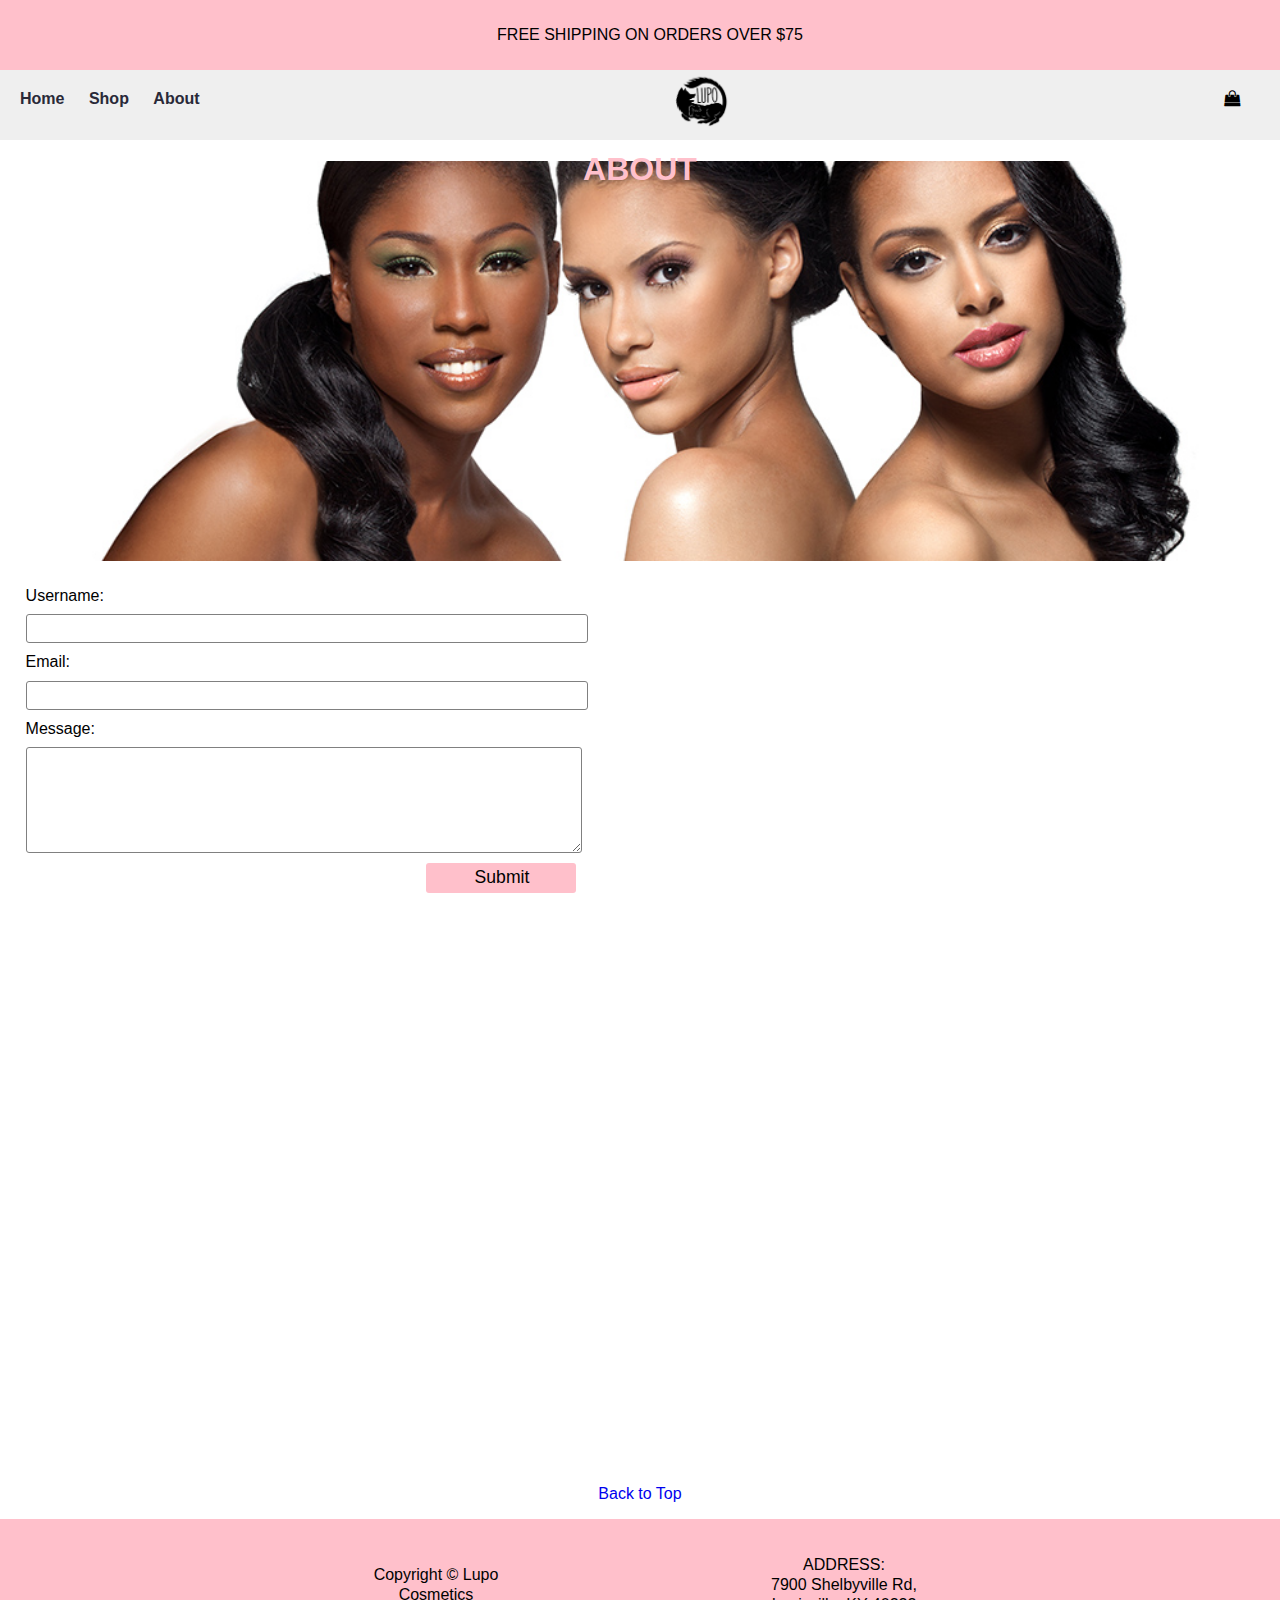
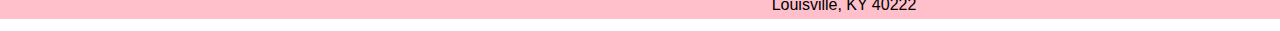
<file: about.html>
<!DOCTYPE html>
<html lang="en" dir="ltr">
  <head>
    <meta charset="utf-8">
    <title>Lupo Cosmetics</title>
    <meta name="viewport" content="width=device-width, initial-scale=1">
    <link rel="stylesheet" href="styles.css">
<!--     <link ref="https://cdnjs.cloudflare.com/ajax/libs/font-awesome/6.1.1/css/font-awesome.min.css" > -->
    <link rel="stylesheet" href="https://cdnjs.cloudflare.com/ajax/libs/font-awesome/4.7.0/css/font-awesome.min.css">

<!--     <script src='https://kit.fontawesome.com/a076d05399.js' crossorigin='anonymous'></script> -->
    <script src="https://ajax.googleapis.com/ajax/libs/jquery/2.1.3/jquery.min.js"></script>
    <script src="app.js"></script>
  </head>

  <body>
    <main class="wrapper">
      <p>FREE SHIPPING ON ORDERS OVER $75
      </p>
    </main>

    <!--NAV CODE-->
    <input type="checkbox" id="xBxHack" />
    <nav id="mainNav" class="mainNav">
    <!-- 	Don't change the id name b/c it works with JavaScript -->
    	<div class="container">

    		<label class="navBars" for="xBxHack">
    			<i class="fa fa-bars"></i>
    		</label>
    		<ul id="menu" class="menu">
    			<li><a href="index.html">Home</a></li>
    			<li><a href="shop.html">Shop</a></li>
    			<!-- <li><a href="#">Profolio</a></li> -->
    			<li><a href="about.html">About</a></li>
    		</ul>

    		<div class="logo">
    			<a href="index.html"><img src="lupo.png" alt="Lupo Cosmetics Logo" class="" class="center">
    			<!-- Change the logo info/text above-->
    			</a>
    		</div><!--end logo-->

    	   <a class="float-right"><i class="fa fa-shopping-bag"></i></a>
      </div>

    </nav>
    <!--END NAV CODE-->

    <div class="abouthero">
      <h1><a class="pink" href="about.html">ABOUT</a></h1>
    </div>

    <!-- START CONTACT FORM -->
    <section class="clearfix">
    		<div class="float">
    			<form class="contact-form" action="index.html" method="post">
    				<label>Username:
    					<input type="text" name="username">
    				</label>

    				<label>Email:
    					<input type="email" name="email">
    				</label>

    				<label>Message:
    					<textarea name="message"></textarea>
    				</label>
    				<input type="submit" value="Submit"
    			</form>
    		</div>
      </section>

    <div class="map">
<!--   The code below is from the Google Maps website. Find a location then share the embed map to get code to paste below. -->
      <iframe src="https://www.google.com/maps/embed?pb=!1m18!1m12!1m3!1d100264.61141360928!2d-85.7834486773566!3d38.2500642859847!2m3!1f0!2f0!3f0!3m2!1i1024!2i768!4f13.1!3m3!1m2!1s0x8869755af7594947%3A0x90ae2bf11ae1c24d!2sSEPHORA!5e0!3m2!1sen!2sus!4v1650080227265!5m2!1sen!2sus" width="600" height="450" style="border:0;" allowfullscreen="" loading="lazy" referrerpolicy="no-referrer-when-downgrade"></iframe>
<!--  Find the width inside of the iframe above. Change it to 100%.  -->
    </div>  <!--END map-->


    <div class= "top">
        <p><a href="about.html">Back to Top</a></p>
    </div>

    <footer>
      <div class="flex-container">
        <div>
          <p>Copyright &copy; Lupo Cosmetics</p>
        </div>

        <div>
          <p>ADDRESS:</br> 7900 Shelbyville Rd, Louisville, KY 40222</p>
        </div>
    </footer>
  </div>


  </body>
</html>
</file>
<file: styles.css>
body{
  margin:0;
  padding:0;
  font-size:16px;
  /* Base font size */
  font-family: Helvetica, sans-serif;
  background-color: white;
  line-height: 1.1em;
  color: black;
}

.mainNav {
  background: #efefef;
  color: #1a1b18;
  height: 70px;
  position: relative;
}
.mainNav a {
  text-decoration: none;
}
.mainNav .logo {

	float:left;
}

.mainNav .logo a {
  color: #efefef;
  padding:0;
margin:0 auto;
}
.logo img{
	width:60px;
}
.mainNav .menu {
  background: #efefef;
  box-shadow: inset 0 1px 5px rgba(0, 0, 0, 0.1);
  border-top: 1px solid #efefef;
  display: none;
  list-style: none;
  margin: 0;
  padding: 0;
  text-align: center;
  /*POSITION*/
  z-index:1;
  position: absolute;
  top: 60px;
  right: 0;
  left: 0;
}
.mainNav .menu a {
  color: #292938;
  border-bottom: 1px solid #efefef;
  font-weight: bold;
  display: block;
  padding: 15px;
}
.mainNav .menu a:hover {
/*   background: #292938; */
  color: #292938;
}
.mainNav .navBars {
  display: inline-block;
  font-size: 1.7em;
  line-height: 1.5em;
  float: right;
  /*USER SELECTION*/
  -moz-user-select: none;
   -ms-user-select: none;
       user-select: none;
  -webkit-user-select: none;
}

#xBxHack {
  visibility: hidden;
  opacity: 0;
  position: absolute;
  top: -99999px;
}
#xBxHack:checked ~ nav .menu {
  display: block;
}

.container {
  max-width: 960px;
  margin: 0 auto;
  padding: 10px;
  height: 50px;
}

.fa-shopping-bag{
	padding: 0px 10px;
	margin:0;
	display:inline;
}
.float-right{
	float:right;
}
.map{
  width:600px;
  height:450px;
  margin:auto;
}
@media only screen and (min-width:600px){
  .map{
    display:inline-block;
    width:48%;
    height:60vh;
    margin-left:0;
    margin-right:0;
    vertical-align:top;

  }
  .group{
    display:inline-block;
    width:48%;
    vertical-align: top;
  }
}
nav{
  background: pink;
  text-align: center;
  font-family: helvetica, sans-serif;
}

nav a{
  padding: 10px 20px;
  color: black;
/*   margin-left: 20px; */
  display: inline-block;
  text-decoration: none;
}

nav a:hover{
  text-decoration: underline;
   color: grey;
}

img{
  width: 100%;
  /* I can use max-width:100% also */
}

footer{
   margin-left: auto;
   margin-right: auto;
   display: block;
   width: 100%;
   height: 60px;
   background-color: pink;
   text-align: center;
   padding-top:20px;
   padding-bottom:20px;
}

a{
  text-decoration:none;
}

a:hover{
  text-decoration:underline;
  color:#AA336A!important;
}

a:visited{
  color:pink;
}

.pink:hover{
  color:white;
}

.pink{
  color:pink;
}
.wrapper{
  width:100%;
  margin:auto;
  padding:10px;
  background-color: pink;
  text-align: center;
}

.header{
  width: 200px;
  display: block;
  margin-right: auto;
  margin-left: auto;
}

.hero{
  width:100%;
  background: url("britaylor.jpg");
  height:400px;
  background-position:center;
  background-size:cover;
  text-align:center;
  position:relative;
  /* remove height when I have an image */
  /* I can use max-width:100% also */
}

.hero h1{
  text-align:center;
  color:pink;
   margin: 0;
    top: 80px;
    position: relative;
}
.abouthero{
  width:100%;
  background: url("makeup4.jpg");
  height:400px;
  background-position:center;
  background-size:cover;
  text-align:center;
  position:relative;
  /* remove height when I have an image */
  /* I can use max-width:100% also */
}
.shophero{
  width:100%;
  background: url("makeup5.jpg");
  height:400px;
  background-position:center;
  background-size:cover;
  text-align:center;
  position:relative;
  /* remove height when I have an image */
  /* I can use max-width:100% also */
}

.bestsellers h1{
  text-align:center;
  color:pink;
  font-size:35px;
}

.flex-container {
width: 80%;
display: flex;
justify-content: space-evenly;
align-items: center;
/* background-color: white; */
/* padding-top:70px; */
padding-left: 50px;
padding-right: 50px;
/* padding-top:50px; */
margin-left: auto;
margin-right: auto;
flex-wrap: wrap;
}

.flex-container div {
text-align: center;
line-height: 20px;
flex-basis: 200px;
}

.flex-footer {
width: 80%;
display: flex;
justify-content: space-evenly;
align-items: center;
/* background-color: white; */
/* padding-top:70px; */
margin-left: auto;
margin-right: auto;
flex-wrap: wrap;
}

.flex-footer div {
text-align: center;
line-height: 20px;
flex-basis: 200px;
}

.new {
text-align: center;
line-height: 20px;
flex-basis: 150px;
}
/* START CONTACT PAGE STYLES */
.contact-form{

}
.contact-form input{
  height: 25px;
  padding-left:8px;
}

.contact-form textarea{
  height: 100px;
  max-width:100%;
}

.contact-form input, .contact-form textarea{
  display: block;
  width: 100%;
  margin-top:10px;
  margin-bottom:10px;
  border: 1px grey solid;
  border-radius: 3px;
  font-size: 1.1em;
}

.contact-form input[type="submit"]{
  background-color: pink;
  border:none;
  width:150px;
  padding-top:3px;
  padding-bottom:5px;
  margin-left:auto;
  height: 30px;
}

/* END CONTACT PAGE STYLES */

.top{
  text-align: center;
  align-items: center;
}

.clearfix {
    clear: both;
    /*display: table; */
  }
  .clearfix::after{
    clear: both;
    display: table;
    content: "";
  }

.float{
  padding:5px;
  width:90%;
  margin:auto;
}
/* Desktop styles below */
@media only screen and (min-width:700px) {
  .float{
      float:left;
      width:43%;
      padding:2%;
      margin-right:2%;
  }

  .hero{
    height: 700px;
  }

  .mainNav {
    overflow: hidden;
  }
  .mainNav .navBars {
    display: none;
  }
  .mainNav .container {
    padding-top: 0;
    padding-bottom: 0;
		max-width:100%;
/* 	Add max-width:100 to counter act the styles above media query so the links are all the way to the left */
  }
  .mainNav .logo {
	  float:none;
		display:inline;
		width:165px;
    margin: 10px auto;
/*  Add display block and a width and auto to margin for centering the logo		 */
  }
  .mainNav .menu {
    display: block;
    box-shadow: none;
    border: none;
    float: left;
    /*POSITION*/
    position: static;
  }
  .mainNav .menu li {
    display: inline-block;
  }
  .mainNav .menu a {
    border: none;
    padding: 20px 10px;
  }
.fa-shopping-bag{
	padding: 10px 10px;
	}
}
</file>
